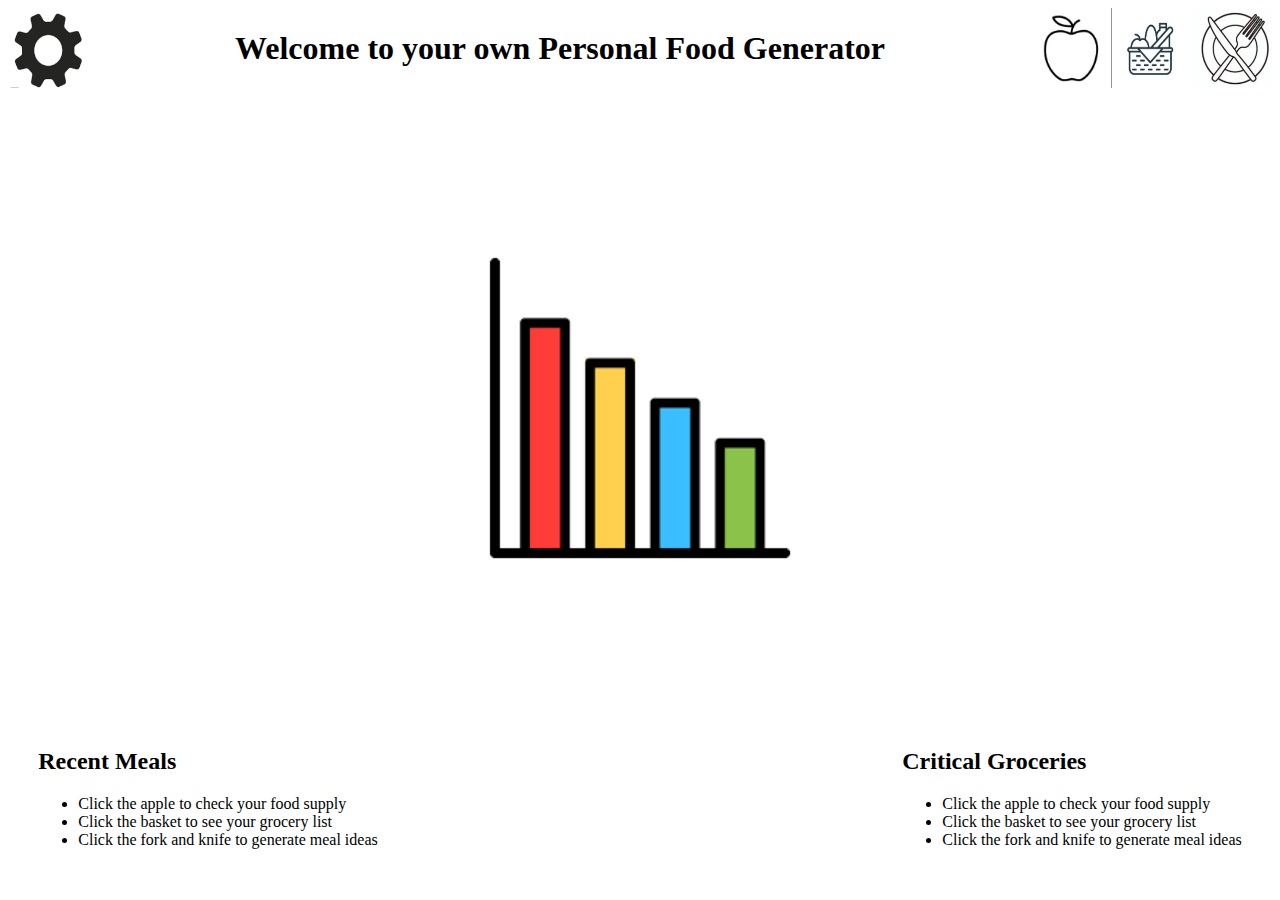
<file: index.html>
<html>
    <head>
        <title>Food Tracker</title>
        <link rel="stylesheet" href="first_page.css">
    </head>


    <main>
        <Body>

           
            <div class="header">
                <div class="settings-icon">
                <a href="settings.html" >
                    <img src="settings.png" id="settings">
                </a>
                </div>
                <h1> Welcome to your own Personal Food Generator</h1>
                
                

                <div class="navigation">
                    <a href="supply.html">
                    <img src="apple.png">
                    </a>



                    <a href="grocery_list.html">
                        <img src="basket.png">
                    </a>
                    
                    <a href="grocery_list.html"></a>
                        <img src="fork_knife.png">
                    </a>

                </div>
            </div>
            
            <div class="graph-wrapper">
            <div class="graph">
            <img src="graphdemo.png" >
            </div>
            </div>




            <div class="list">
                <div class="meal_list">
                <h2>Recent Meals</h2>
                <ul>
                    <li>Click the apple to check your food supply</li>
                    <li>Click the basket to see your grocery list</li>
                    <li>Click the fork and knife to generate meal ideas</li>
                </ul>
                </div>
                
                <div class="crit_groceries">
                    <h2>Critical Groceries</h2>
                    <ul>
                        <li>Click the apple to check your food supply</li>
                        <li>Click the basket to see your grocery list</li>
                        <li>Click the fork and knife to generate meal ideas</li>
                    </ul>
                </div>
            </div>

        </Body>
    </main>






</html>
</file>
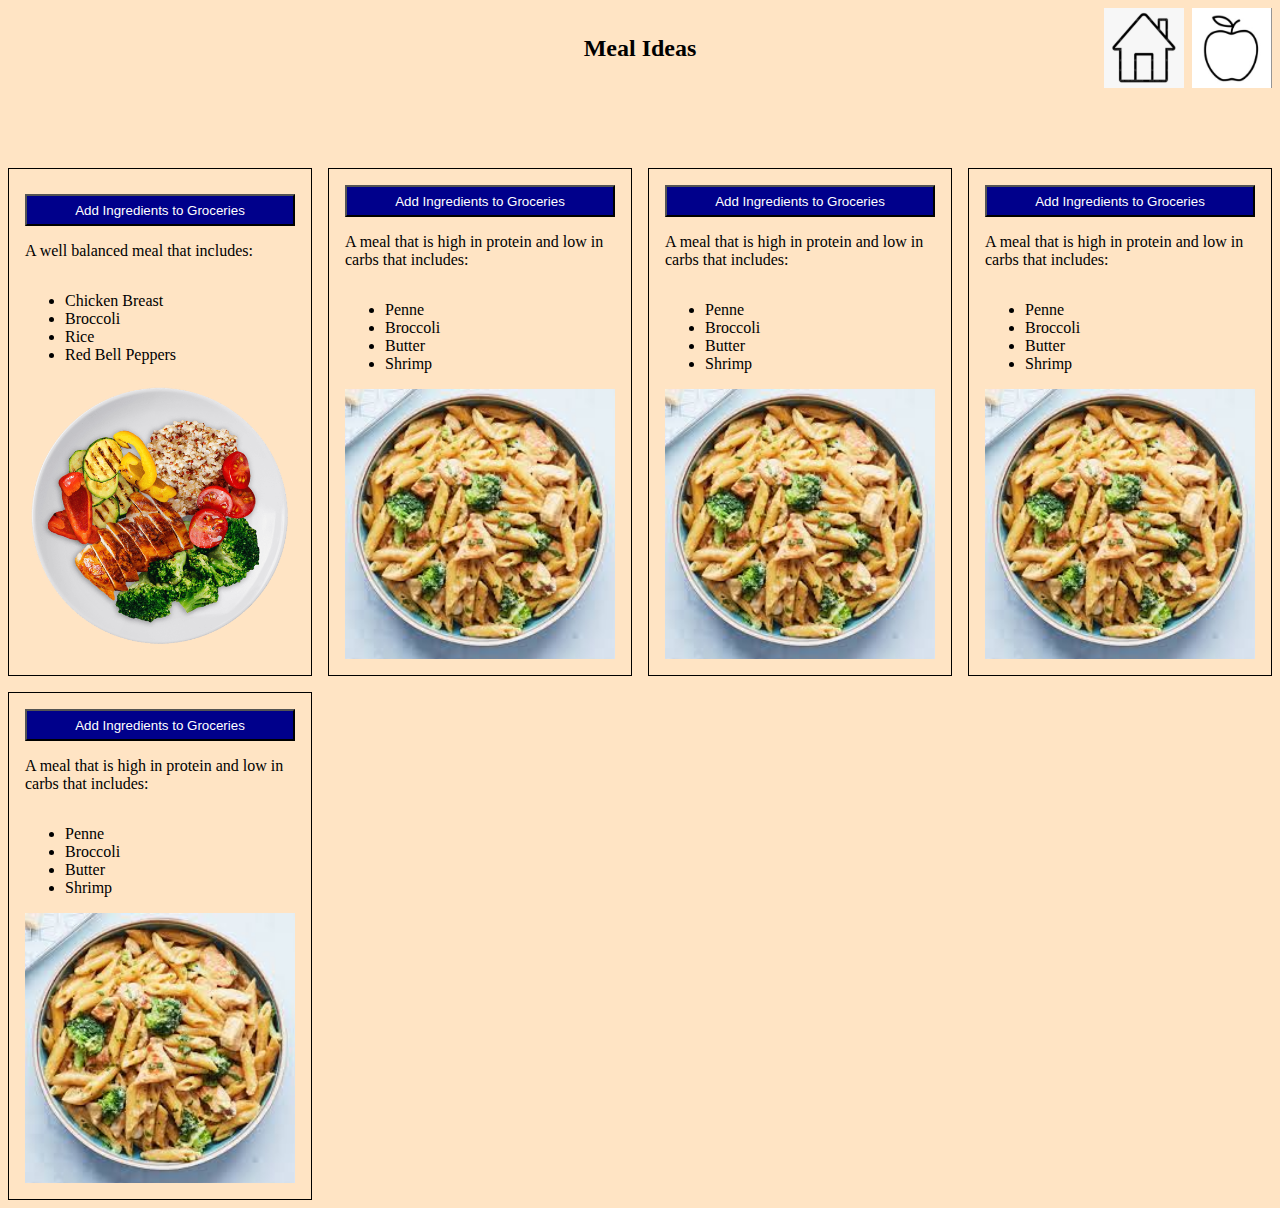
<file: ideas.html>
<html>
    <head>
        <title>Meal Ideas</title>
        <link rel="stylesheet" href="ideas.css">
        <link rel="stylesheet" href="token.css">
    </head>

    <body>
        <main>
            <div class="header">
                <h2> Meal Ideas </h2>

                <div class="header-icons">

                    <a href="index.html" class="home">
                        <img src="home.png" class="home-icon">

                    </a>
                
                    <a href="supply.html" class="grocery">
                        <img src="apple.png" class="home-icon">

                    </a>
                    

                </div>

            </div>  

            <div class="middle_content">
            <div class="chicken_rice">

            <button id="button">Add Ingredients to Groceries</button>
            <p>A well balanced meal that includes:</p>
            <ul>
                <li>Chicken Breast </li>
                <li>Broccoli </li>
                <li>Rice </li>
                <li>Red Bell Peppers </li>
            </ul>
            <img src="plate_of_food.png" class="meal_pic">
            </div>

            <div class="pasta">
                <button id="button">Add Ingredients to Groceries</button>
                <p> A meal that is high in protein and low in carbs that includes: </p>
                <ul>
                    <li>Penne </li>
                    <li>Broccoli </li>
                    <li>Butter </li>
                    <li>Shrimp</li>
                </ul>
                <img src="pasta_meal.jpeg" class="meal_pic">
            </div>
            <div class="pasta">
                <button id="button">Add Ingredients to Groceries</button>
                <p> A meal that is high in protein and low in carbs that includes: </p>
                <ul>
                    <li>Penne </li>
                    <li>Broccoli </li>
                    <li>Butter </li>
                    <li>Shrimp</li>
                </ul>
                <img src="pasta_meal.jpeg" class="meal_pic">
            </div>
            <div class="pasta">
                <button id="button">Add Ingredients to Groceries</button>
                <p> A meal that is high in protein and low in carbs that includes: </p>
                <ul>
                    <li>Penne </li>
                    <li>Broccoli </li>
                    <li>Butter </li>
                    <li>Shrimp</li>
                </ul>
                <img src="pasta_meal.jpeg" class="meal_pic">
            </div>
            
            <div class="pasta">
                <button id="button">Add Ingredients to Groceries</button>
                <p> A meal that is high in protein and low in carbs that includes: </p>
                <ul>
                    <li>Penne </li>
                    <li>Broccoli </li>
                    <li>Butter </li>
                    <li>Shrimp</li>
                </ul>
                <img src="pasta_meal.jpeg" class="meal_pic">
            </div>
        </div>       
        </main>
    </body>


</html>
</file>
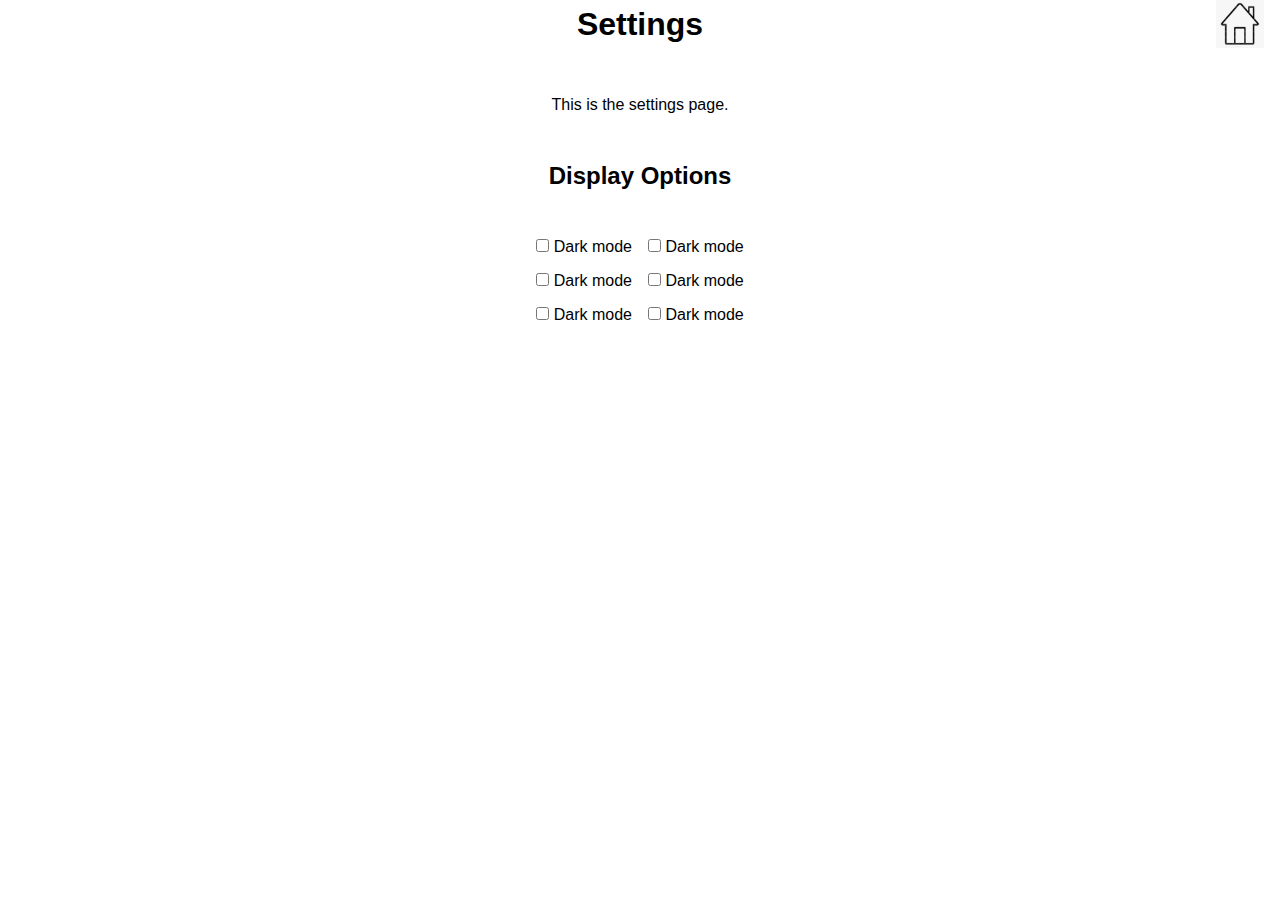
<file: settings.html>
<html>
    <head>
        <title>Settings</title>
        <link rel="stylesheet" href="settings.css">
    </head>

    <body>
    <main>
        
            <div class="header">
            <h1> Settings </h1>
            
            <a href="index.html" >
                <img src="home.png" class="home-icon">
            </a>
            </div>

            <p> This is the settings page. </p>

            
            <h2> Display Options </h2>
            <div class="settings">
            <label>
                <input type="checkbox" autocomplete="off" />
                Dark mode
            </label>
            <label>
                <input type="checkbox" autocomplete="off" />
                Dark mode
            </label>
            <label>
                <input type="checkbox" autocomplete="off" />
                Dark mode
            </label>
            <label>
                <input type="checkbox" autocomplete="off" />
                Dark mode
            </label>
            <label>
                <input type="checkbox" autocomplete="off" />
                Dark mode
            </label>
            <label>
                <input type="checkbox" autocomplete="off" />
                Dark mode
            </label>
            
            </div>


    </main>
    </body>
</html>
</file>
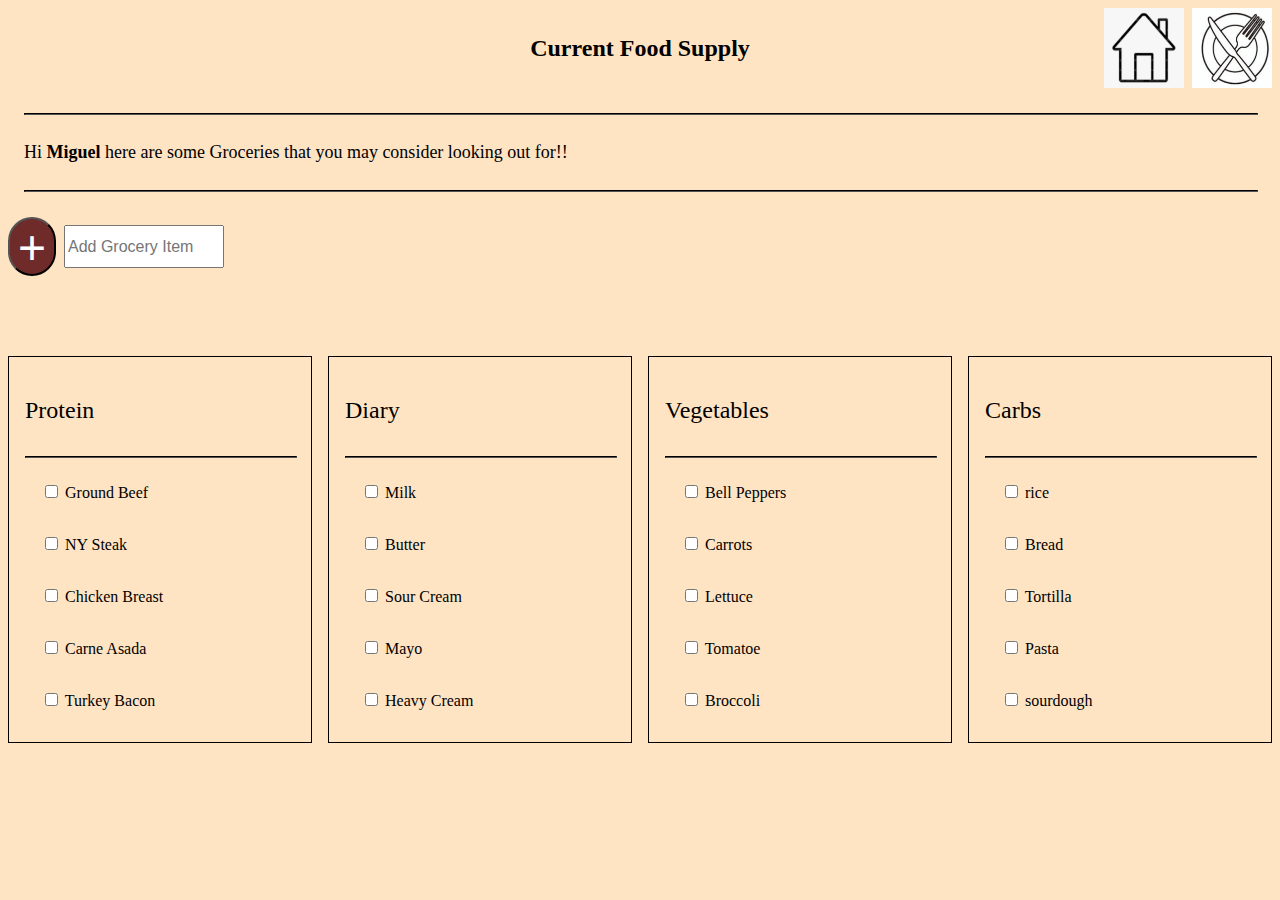
<file: supply.html>
<html>

    <head>
        <title> Supply </title>
        <link rel="stylesheet" href="supply.css">
        <link rel="stylesheet" href="token.css">
    </head>

    <body>
        <main>

            <div class="header">
                <h2> Current Food Supply </h2>
                <div class="header-icons">
                <a href="index.html" class="home">
                    <img src="home.png" class="home-icon">
    
                </a>
                <a href="ideas.html" class="recipe">
                    <img src="fork_knife.png" class="home-icon">
    
                </a>
                </div>

            </div>
            <div class="Welcome">
                <hr>
                <p> Hi <b>Miguel</b> here are some Groceries that you may consider looking out for!!</p>
                <hr>
            </div>
            <div class="add-button">
                <div class="add">
                <button id="button">+</button>
                <input type="text" placeholder="Add Grocery Item">
              

                </div>
            </div>
            
            <div class="main_content">
                <div class="Section">
                    <p class="section-header">Protein</p>
                    <hr>
                    <label for="groceries">
                        <input type="checkbox" > Ground Beef </input>
                    </label>
                    <label for="groceries">
                        <input type="checkbox" > NY Steak </input>
                    </label>
                    <label for="groceries">
                        <input type="checkbox" > Chicken Breast </input>
                    </label>
                    <label for="groceries">
                        <input type="checkbox" > Carne Asada  </input>
                    </label>
                    <label for="groceries">
                        <input type="checkbox" > Turkey Bacon </input>
                    
                    </label>
                </div>
                <div class="Section">
                    <p class="section-header">Diary</p>
                    <hr>
                    <label for="groceries">
                        <input type="checkbox"> Milk </input>
                    </label>
                    <label for="groceries">
                        <input type="checkbox"> Butter</input>
                    </label>
                    <label for="groceries">
                        <input type="checkbox"> Sour Cream </input>
                    </label>
                    <label for="groceries">
                        <input type="checkbox"> Mayo </input>
                    </label>
                    <label for="groceries">
                        <input type="checkbox"> Heavy Cream </input>
                    </label>
                </div>
                
                <div class="Section">
                    <p class="section-header"> Vegetables</p>
                    <hr>
                    <label for="groceries">
                        <input type="checkbox"> Bell Peppers </input>
                    </label>
                    <label for="groceries">
                        <input type="checkbox"> Carrots </input>
                    </label>
                    <label for="groceries">
                        <input type="checkbox"> Lettuce </input>
                    </label>
                    <label for="groceries">
                        <input type="checkbox"> Tomatoe </input>
                    </label>
                    <label for="groceries">
                        <input type="checkbox"> Broccoli </input>
                    </label>

                </div>
                <div class="Section">
                    <p class="section-header"> Carbs </p>
                    <hr>
                    <label for="groceries">
                        <input type="checkbox"> rice </input>
                    </label>
                    <label for="groceries">
                        <input type="checkbox"> Bread </input>
                    </label>
                    <label for="groceries">
                        <input type="checkbox"> Tortilla</input>
                    </label>
                    <label for="groceries">
                        <input type="checkbox"> Pasta </input>
                    </label>
                    <label for="groceries">
                        <input type="checkbox"> sourdough </input>
                    </label>
                </div>

            </div>



        </main>
    </body>

</html>
</file>
<file: first_page.css>
.header {
    display: flex;
    flex-direction: row;
    align-items: center;
    justify-content: space-between;

    
}
.navigation{
    display: flex;
    flex-direction: row;
    justify-content: right;
    
}
.navigation img {
    width: 5rem;
    height: 5rem;
}
.header h1 {
    font-size: 2rem;
    justify-items: center;
}

#settings{
    width: 5rem;
    height: 5rem;
   
}
.list{
    display: grid;
   grid-template-columns: repeat(3, 1fr);
    gap: 2rem;
    justify-items: center;
    margin-top: 10rem;
}
.list .crit_groceries{
    grid-column: 3/4;
}
.graph-wrapper{
    display: flex;
    flex-direction: row;
    justify-content: center;
    align-items: center;
   
}

.graph{
    display: flex;
    flex-direction: row;
    justify-content: right;
    margin-top: 10rem;
    margin-right: 10rem;
    
    width: 30rem;
    height: 20rem;
}
</file>
<file: ideas.css>
body{
    background-color: var(--subpage-color);
}

.header {
    display: grid;
    grid-template-columns: 1fr auto 1fr; /* left | title | right */
    align-items: center;
    width: 100%;
}

.header h2 {
    grid-column: 2;
    justify-self: center;
    margin: 0;
}

.header-icons {
    grid-column: 3/4;
    display: flex;
    flex-direction: row;
    justify-content: end;
    gap: 0.5rem; /* spacing between icons */
}

.header-icons img {
    width: clamp(3rem, 8vw, 5rem);
    height: clamp(3rem, 8vw, 5rem);
}
.middle_content {
    display: grid;
    grid-template-columns: repeat(auto-fit, minmax(300px, 1fr));
    margin-top: 5rem;
    gap: 1rem;
}
.pasta{
    display: flex;
    flex-direction: column;
    align-content: center;
    justify-content: center;
    padding: 1rem;
    max-width: 25rem;
    border: black solid 1px;
}
.chicken_rice{
    display: flex;
    flex-direction: column;
    align-content: center;
    justify-content: center;
    padding: 1rem;
    max-width: 25rem;
    border: black solid 1px;
}
#button{
    height: 2rem;
    color: white;
    background-color: darkblue
}
</file>
<file: token.css>
:root{
    --main-color:#74A3AA ;
    --main-div-color: #C8AB83;
    --list-minwidth: 1rem;
    --subpage-color: bisque;
    --hr-color: black;
    --hr-width: 100%;
    --add_button-color: rgb(111, 42, 42);
}
</file>
<file: settings.css>
*{
    margin: 0;
}
main{

    display: flex;
    flex-direction: column;
    align-items: center;
   gap:3rem;
    height: 100vh;
    background-color: var(--subpage-color);
    font-family: Arial, sans-serif;
}
.settings{
    display :grid;
    grid-template-columns: repeat(2, 1fr);
    gap:1rem;
}
.header {
    display: grid;
    grid-template-columns: 1fr auto 1fr;
    align-items: center;
    width: 100%;
}

.header h1 {
    grid-column: 2;
    justify-self: center;
}

.header a {
    grid-column: 3;
    justify-self: end;
    margin-right: 1rem;
}

.home-icon{
    
    width: 3rem;
    height: 3rem;

}
</file>
<file: supply.css>
body{
    background-color: var(--subpage-color);
}

.header {
    display: grid;
    grid-template-columns: 1fr auto 1fr; /* left | title | right */
    align-items: center;
    
}


.header h2 {
    grid-column: 2;
    justify-self: center;
    margin: 0;
}
.header-icons {
    grid-column: 3;
    justify-self: end;
    display: flex;
    gap: 0.5rem;
}


.home-icon{
    width: clamp(3rem, 8vw, 5rem);
    height: clamp(3rem, 8vw, 5rem);
}
hr {
    border-color: var(--hr-color);
    width: var(--hr-width);
}
.main_content {
    
    display: grid;
    gap: 1rem;
    grid-template-columns: repeat(auto-fit, minmax(200px, 1fr));
    margin-top: 5rem;
}
.Section{
    display: flex;
    flex-direction: column;
    align-content: center;
    justify-content: center;
    padding: 1rem;
    max-width: 25rem;
    border: black solid 1px;
}
.Section label {
    margin: 1rem;
   
}
.Section p{
    font-size: 1.5rem;
}
.Welcome{
    display: flex;
    flex-direction: column;
    align-content: center;
    justify-content: center;
    padding: 1rem;
    
    font-size: large;
    
}
.Welcome hr{
    width: 100%;
}
#button{
    font-size: 3rem;
    border-radius: 3rem;
    background-color: var(--add_button-color);
    align-items: center;
    justify-content: center;
    color: white;
    width: 3rem;
    height: 3.7rem;
    
}
.add_button{
    display: flex;
    flex-direction: column;
    justify-content: center;

}
.add{
    display: flex;
    flex-direction: row;
}
.add input{
    font-size: 1rem;
    margin: 0.5rem;
    width: 10rem;
}
</file>
